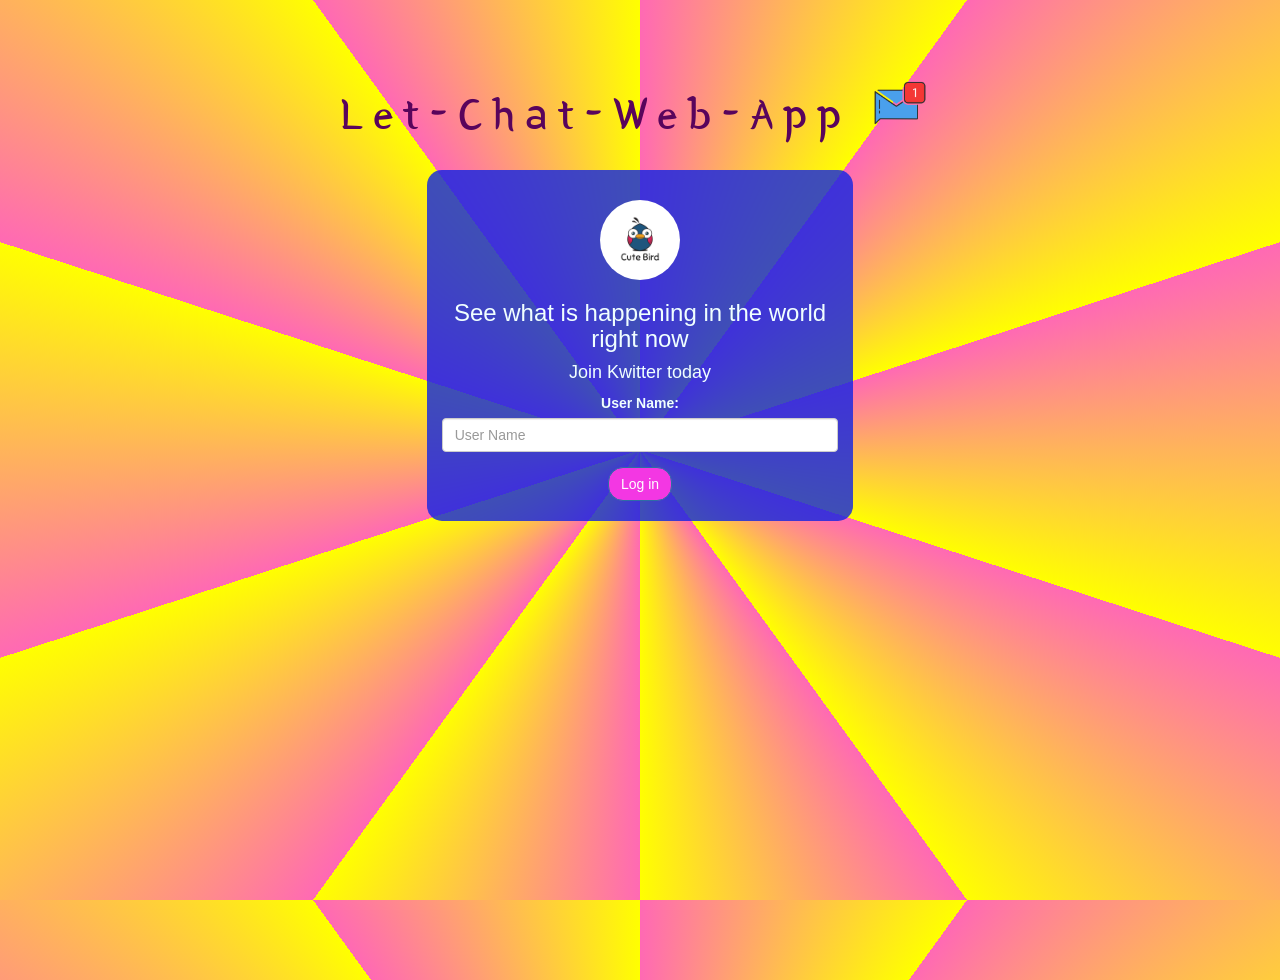
<file: index.html>
<!DOCTYPE html>
<html>
<head>
	<title>Kwitter</title>
<link href="https://fonts.googleapis.com/css?family=Yeon+Sung&display=swap" rel="stylesheet"><meta name="viewport" content="width=device-width, initial-scale=1">

<link rel="stylesheet" href="https://maxcdn.bootstrapcdn.com/bootstrap/3.4.0/css/bootstrap.min.css">
<script src="https://ajax.googleapis.com/ajax/libs/jquery/3.4.1/jquery.min.js"></script>
<script src="https://maxcdn.bootstrapcdn.com/bootstrap/3.4.0/js/bootstrap.min.js"></script>

<link rel="stylesheet" type="text/css" href="style.css">
<script src="kwitter.js"></script>
</head>
<body>
<center>
	<h1 class="header">	
		Let-Chat-Web-App	<sup>
	<img src="m2.png">
	</sup>
</h1>
	<div class="col-lg-4 col-md-6 col-sm-6 col-xs-11 login_div">
	<img src="logo.png" class="logo">
		<h3 >See what is happening in the world right now</h3>
		<h4 >Join Kwitter today</h4>
		<div class="form-group">
		  <label >User Name:</label>
			<input type="text" id="user_name" class="form-control" placeholder="User Name">
		</div>
		<button id="login_button" class="btn btn-primary" onclick="addUser()">Log in</button>
		<br><br>
	</div>
</center>
</body>
</html>
</file>
<file: style.css>
html, body
{
  height: 100%;
  margin: 0;
}

body
{
	background-image: repeating-conic-gradient(hotpink 10%, yellow 20%);
	
}

.header
{
	color: rgb(89, 4, 92);font-family: 'Yeon Sung';font-size: 45px;letter-spacing: 10px;margin-top: 80px;
}
.header img
{
	width: 80px;margin-left: -15px;
}

.login_div
{
	background: rgba(15, 36, 228, 0.8);float: none;border-radius: 15px;
	color: azure;
}

.logo
{
	width: 80px;margin-top: 30px;border-radius: 40px;
}

#login_button
{
	background:rgb(243, 55, 227);
	border-radius: 15px;
}

.room_name
{
	cursor: pointer;
	font-size: 20px;
}


#logout
{
	font-size: 20px; float: right;
}


#output
{
	padding: 10px; width:80%;background: rgba(247, 244, 244, 0.8);border-radius: 15px;
}

.input_div_room_page
{
	width: 80%;
}

.input_div label
{
	color: white;font-size: 20px;
}


.input_div_message_page
{
	position: fixed;bottom: 0px;width: 100%;background: rgba(255,255,255,0.8);
}
.input_div_message_page label
{
	color: black;
}
.input_div_message_page #msg
{
	width: 80%;
}
.input_div_message_page button
{
	margin-top: 15px;
	width: 50%; 
}
.color_white
{
	color: white
}

.user_tick
{
	width:20px;
}
.message_h4
{
	padding-left:5px;color:grey;
}
</file>
